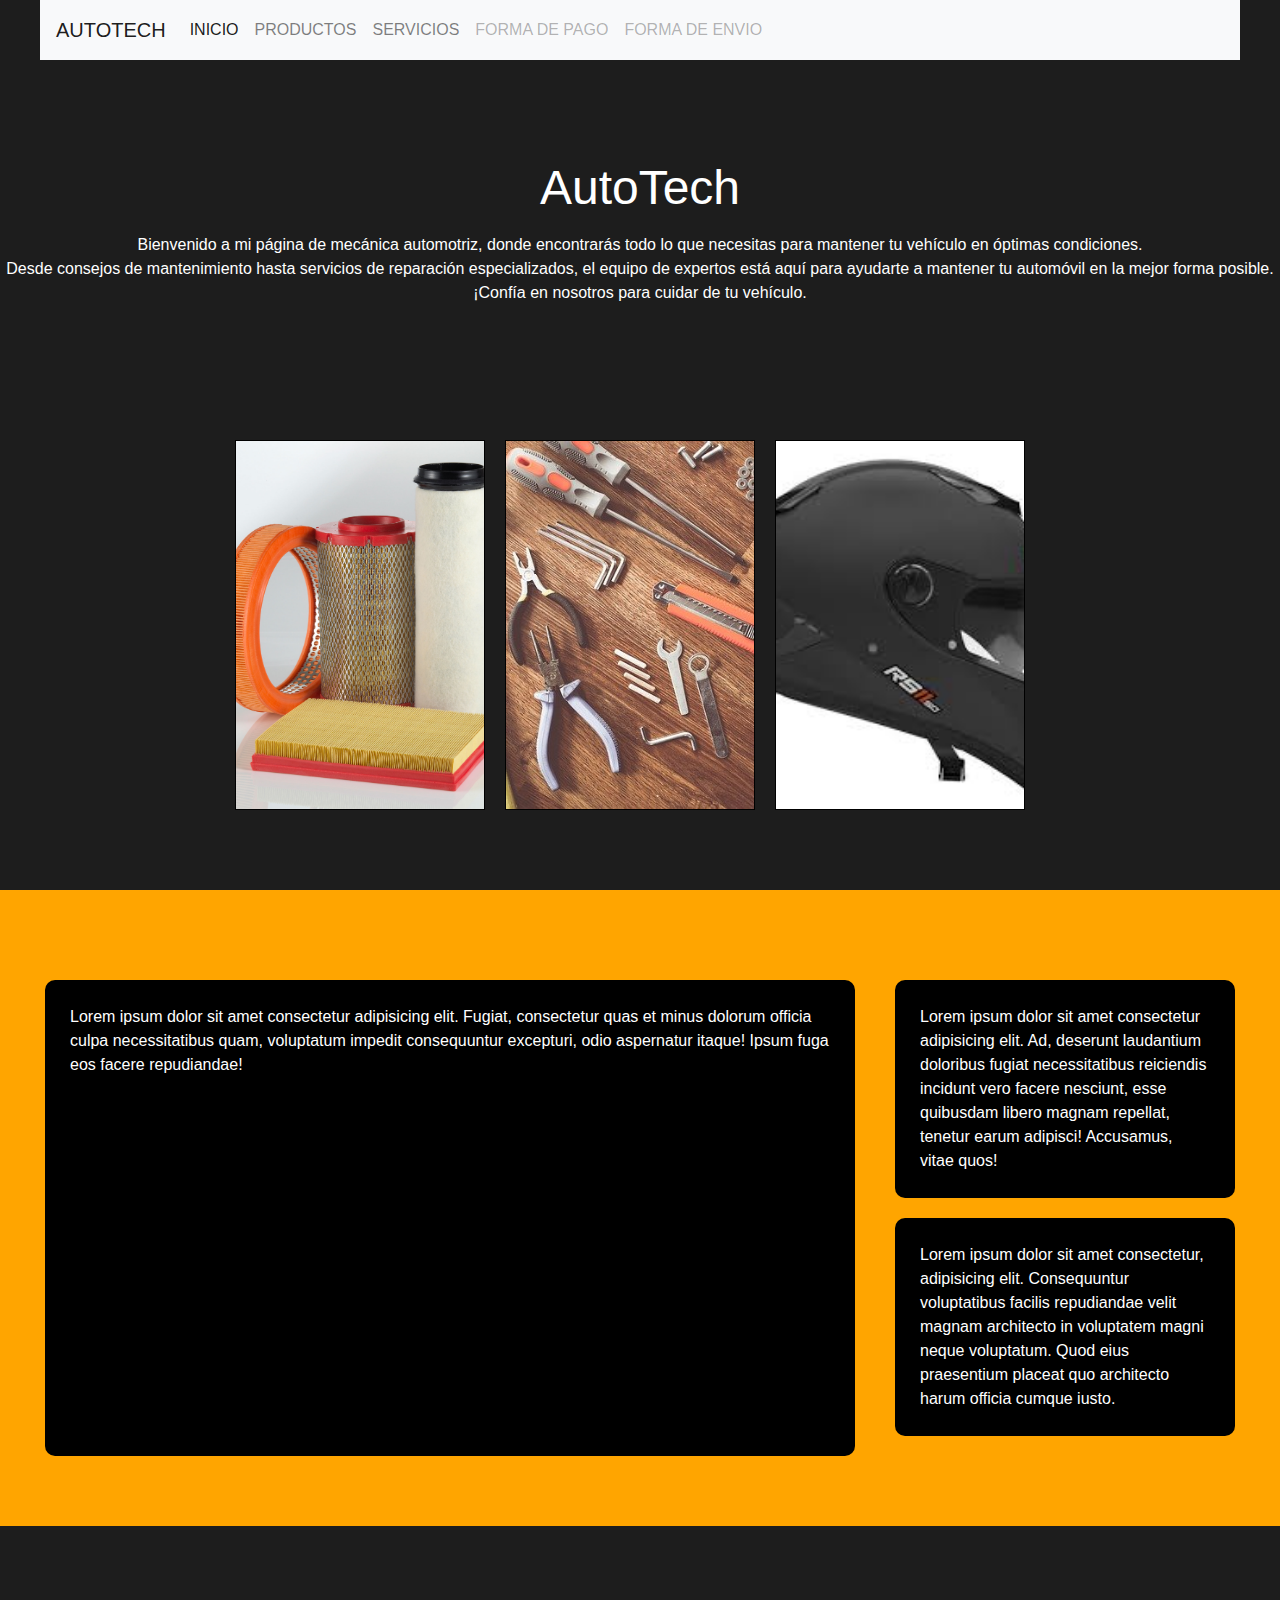
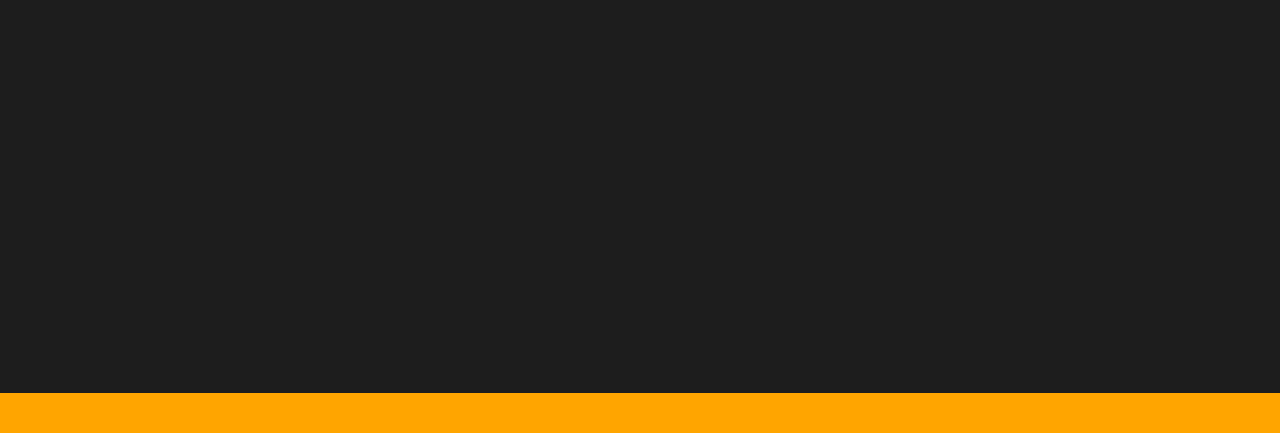
<file: aplicando-lo-aprendido/Index.html>
<!DOCTYPE html>
<html lang="en">
<head>
    <meta charset="UTF-8">
    <meta name="viewport" content="width=, initial-scale=1.0">
    <meta name="viewport" content="width=device-width, initial-scale=1.0">
    <link rel="stylesheet" href="https://cdnjs.cloudflare.com/ajax/libs/font-awesome/6.5.2/css/all.min.css" 
    integrity="sha512-SnH5WK+bZxgPHs44uWIX+LLJAJ9/2PkPKZ5QiAj6Ta86w+fsb2TkcmfRyVX3pBnMFcV7oQPJkl9QevSCWr3W6A==" 
    crossorigin="anonymous" referrerpolicy="no-referrer" />

    <link rel="stylesheet" href="https://cdn.jsdelivr.net/npm/bootstrap@4.0.0/dist/css/bootstrap.min.css" integrity="sha384-Gn5384xqQ1aoWXA+058RXPxPg6fy4IWvTNh0E263XmFcJlSAwiGgFAW/dAiS6JXm" crossorigin="anonymous">

    <title>AutoTech</title>
    <link rel="stylesheet" href="css/style.css">
    
</head>
<body>
    <header>
        <nav class="navbar navbar-expand-lg navbar-light bg-light">
            <a class="navbar-brand" href="#">AutoTech</a>
            <button class="navbar-toggler" type="button" data-toggle="collapse" data-target="#navbarNavAltMarkup" aria-controls="navbarNavAltMarkup" aria-expanded="false" aria-label="Toggle navigation">
              <span class="navbar-toggler-icon"></span>
            </button>
            <div class="collapse navbar-collapse" id="navbarNavAltMarkup">
              <div class="navbar-nav">
                <a class="nav-item nav-link active" href="index.html">inicio <span class="sr-only">(current)</span></a>
                <a class="nav-item nav-link" href="html/productos.html">productos</a>
                <a class="nav-item nav-link" href="html/servicios.html">servicios</a>
                <a class="nav-item nav-link disabled" href="html/forma_de_pago.html">forma de pago</a>
                <a class="nav-item nav-link disabled" href="html/forma_de_envios.html">forma de envio</a>
              </div>
            </div>
          </nav>
    </header>
    <main>
        <section id="hero">
            <h1>AutoTech</h1>
            <p>
                Bienvenido a mi página de mecánica automotriz, donde encontrarás todo lo que necesitas para mantener tu vehículo 
                 en óptimas condiciones. 
                 <br>Desde consejos de mantenimiento hasta servicios de reparación especializados, el equipo de expertos está aquí para ayudarte a mantener tu automóvil en la mejor forma posible.
                 <br>¡Confía en nosotros para cuidar de tu vehículo.

                <!-- Que imprecionante que pude hacer esto :)--->
            </p>
        </section>
    <section>

        <div class="cuadros-container">
            <div class="cuadrado-one">
                <div class="cuadro">
                    <div class="imagen-container">
                        <div class="inner-image-container">
                            <a href="html/Servicios.html">
                                <img src="imagenes/Aire.jpg" alt="Descripción de la imagen">
                            </a>
                        </div>
                    </div>
                </div>
            </div>
            <div class="cuadrado-two">
                 <div class="cuadro">
                    <div class="imagen-container">
                        <div class="inner-image-container">
                            <a href="html/Productos.html">
                                <img src="imagenes/herra.jpg" alt="Descripción de la imagen">
                            </a>
                        </div>
                    </div>
                </div>
            </div>
            <div class="cuadrado-one">
                <div class="cuadro">
                    <div class="imagen-container">
                        <div class="inner-image-container">
                            <a href="html/Productos.html">
                                <img src="imagenes/casco2.jpg" alt="Descripción de la imagen">
                            </a>
                        </div>
                    </div>
                </div> 
            </div>  
            
        </div>

    </section>
    </main>
    <script>
    
    
    </script>
    
    <section>
        <div class="home">
            <div class="in-flex">Lorem ipsum dolor sit amet consectetur adipisicing elit. Fugiat, consectetur quas et minus dolorum officia culpa necessitatibus quam, voluptatum impedit consequuntur excepturi, odio aspernatur itaque! Ipsum fuga eos facere repudiandae!</div>
            <div class="in-flex">
                <div>Lorem ipsum dolor sit amet consectetur adipisicing elit. Ad, deserunt laudantium doloribus fugiat necessitatibus reiciendis incidunt vero facere nesciunt, esse quibusdam libero magnam repellat, tenetur earum adipisci! Accusamus, vitae quos!</div>
                <div>Lorem ipsum dolor sit amet consectetur, adipisicing elit. Consequuntur voluptatibus facilis repudiandae velit magnam architecto in voluptatem magni neque voluptatum. Quod eius praesentium placeat quo architecto harum officia cumque iusto.</div>
            </div>
        </div>
    </section>

    <section class="map">
        <div class="map-">
            <iframe src="https://www.google.com/maps/embed?pb=!1m18!1m12!1m3!1d590.6511134456609!2d-62.096354646391745!3d-33.129393608003205!2m3!1f0!2f0!3f0!3m2!1i1024!2i768!4f13.1!3m3!1m2!1s0x95c907040617c6b5%3A0x42a2169476bf49dd!2zVGFsbGVyIE1lY8OhbmljbyAiRWwgVGlsw61uIg!5e0!3m2!1ses-419!2sar!4v1715634796891!5m2!1ses-419!2sar" width="100%" height="450" style="border:0;" allowfullscreen="" loading="lazy" referrerpolicy="no-referrer-when-downgrade"></iframe>
        </div>
    </section>

    <section>
        <div class="contenedor">
            <div class="fottercontenedor">
                <div class="SocialaIcons">
                    <a href="https://www.facebook.com/tomas.olmos.7359?mibextid=ZbWKwL" target="_blank"><i class="fa-brands fa-facebook"></i></a>
                    <a href="https://www.instagram.com/simplemente__tomas?igsh=MTJ5MWNtdjFtOG92bg==" target="_blank"><i class="fa-brands fa-instagram"></i></a>
                    <a href="https://x.com/therealbuni/status/1777747635165634878?t=FuPVV7jL7dUSJaeonuk_qw&s=09" target="_blank"><i class="fa-brands fa-twitter"></i></a>
                    <a href="https://www.youtube.com/watch?v=zW2wwxXJ72s&t=250s" target="_blank"><i class="fa-brands fa-youtube"></i></a>
                    <a href="https://open.spotify.com/track/1MVqeIAwhD4T44AKVkIfic?si=KakTl2W1TYuA5w91Ghtxzg" target="_blank"><i class="fa-brands fa-spoty"></i></a>
                </div>
            </div>
        </div>
    </section>

    <script src="https://code.jquery.com/jquery-3.2.1.slim.min.js" integrity="sha384-KJ3o2DKtIkvYIK3UENzmM7KCkRr/rE9/Qpg6aAZGJwFDMVNA/GpGFF93hXpG5KkN" crossorigin="anonymous"></script>
    <script src="https://cdn.jsdelivr.net/npm/popper.js@1.12.9/dist/umd/popper.min.js" integrity="sha384-ApNbgh9B+Y1QKtv3Rn7W3mgPxhU9K/ScQsAP7hUibX39j7fakFPskvXusvfa0b4Q" crossorigin="anonymous"></script>
    <script src="https://cdn.jsdelivr.net/npm/bootstrap@4.0.0/dist/js/bootstrap.min.js" integrity="sha384-JZR6Spejh4U02d8jOt6vLEHfe/JQGiRRSQQxSfFWpi1MquVdAyjUar5+76PVCmYl" crossorigin="anonymous"></script>
 

</body>
</html>
</file>
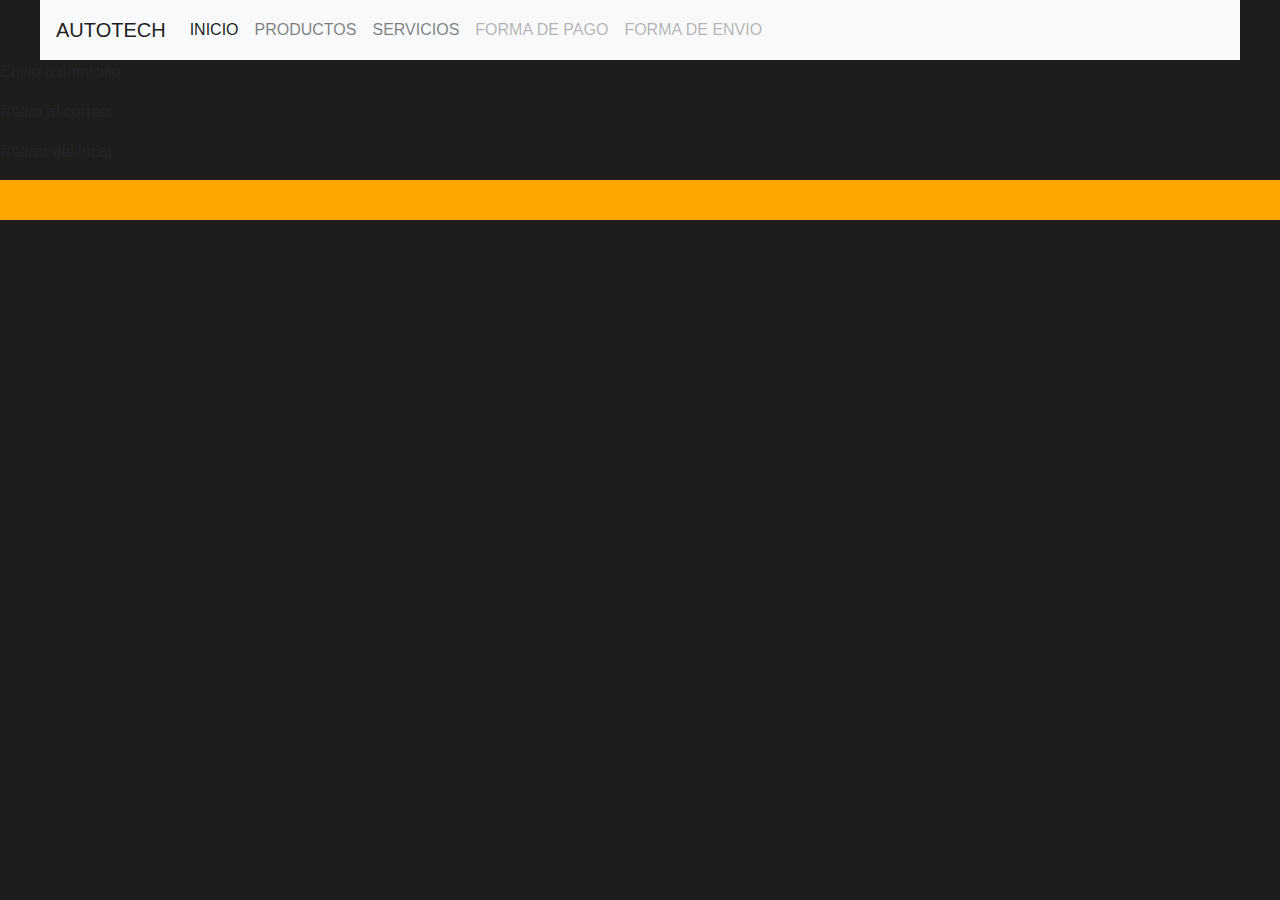
<file: aplicando-lo-aprendido/html/Forma_de_envios.html>
<!DOCTYPE html>
<html lang="en">
<head>
    <meta charset="UTF-8">
    <meta name="viewport" content="width=, initial-scale=1.0">
    <link rel="stylesheet" href="https://cdnjs.cloudflare.com/ajax/libs/font-awesome/6.5.2/css/all.min.css" 
    integrity="sha512-SnH5WK+bZxgPHs44uWIX+LLJAJ9/2PkPKZ5QiAj6Ta86w+fsb2TkcmfRyVX3pBnMFcV7oQPJkl9QevSCWr3W6A==" 
    crossorigin="anonymous" referrerpolicy="no-referrer" />

    <link rel="stylesheet" href="https://cdn.jsdelivr.net/npm/bootstrap@4.0.0/dist/css/bootstrap.min.css" integrity="sha384-Gn5384xqQ1aoWXA+058RXPxPg6fy4IWvTNh0E263XmFcJlSAwiGgFAW/dAiS6JXm" crossorigin="anonymous">

    <title>AutoTech/envios</title>
    <link rel="stylesheet" href="../css/style.css">
</head>
<body>
    <header>
        <nav class="navbar navbar-expand-lg navbar-light bg-light">
            <a class="navbar-brand" href="#">AutoTech</a>
            <button class="navbar-toggler" type="button" data-toggle="collapse" data-target="#navbarNavAltMarkup" aria-controls="navbarNavAltMarkup" aria-expanded="false" aria-label="Toggle navigation">
              <span class="navbar-toggler-icon"></span>
            </button>
            <div class="collapse navbar-collapse" id="navbarNavAltMarkup">
              <div class="navbar-nav">
                <a class="nav-item nav-link active" href="../index.html">inicio <span class="sr-only">(current)</span></a>
                <a class="nav-item nav-link" href="productos.html">productos</a>
                <a class="nav-item nav-link" href="servicios.html">servicios</a>
                <a class="nav-item nav-link disabled" href="forma_de_pago.html">forma de pago</a>
                <a class="nav-item nav-link disabled" href="forma_de_envios.html">forma de envio</a>
              </div>
            </div>
          </nav>
    </header>
    <main>
       
        
        <div class="contenedor-card-a">
        
            <div class="card-a">
                <p>
                    Envio a domicilio
                </p>
            </div>
            <div class="card-b">
                <p>
                    Retiro al correo
                </p>
            </div>
            <div class="card-c">
                <p>
                    Retirar del local
                </p>
            </div>        
               
           </div>


        
        <section>
            <div class="contenedor">
                <div class="fottercontenedor">
                    <div class="SocialaIcons">
                        <a href="https://www.facebook.com/tomas.olmos.7359?mibextid=ZbWKwL" target="_blank"><i class="fa-brands fa-facebook"></i></a>
                        <a href="https://www.instagram.com/simplemente__tomas?igsh=MTJ5MWNtdjFtOG92bg==" target="_blank"><i class="fa-brands fa-instagram"></i></a>
                        <a href="https://x.com/therealbuni/status/1777747635165634878?t=FuPVV7jL7dUSJaeonuk_qw&s=09" target="_blank"><i class="fa-brands fa-twitter"></i></a>
                        <a href="https://www.youtube.com/watch?v=zW2wwxXJ72s&t=250s" target="_blank"><i class="fa-brands fa-youtube"></i></a>
                        <a href="https://open.spotify.com/track/1MVqeIAwhD4T44AKVkIfic?si=KakTl2W1TYuA5w91Ghtxzg" target="_blank"><i class="fa-brands fa-spoty"></i></a>
                    </div>
                </div>
            </div>
        </section>

    </main>
    
    <script src="https://cdn.jsdelivr.net/npm/bootstrap@5.3.3/dist/js/bootstrap.bundle.min.js" integrity="sha384-YvpcrYf0tY3lHB60NNkmXc5s9fDVZLESaAA55NDzOxhy9GkcIdslK1eN7N6jIeHz" crossorigin="anonymous"></script>
    
    <script src="https://code.jquery.com/jquery-3.2.1.slim.min.js" integrity="sha384-KJ3o2DKtIkvYIK3UENzmM7KCkRr/rE9/Qpg6aAZGJwFDMVNA/GpGFF93hXpG5KkN" crossorigin="anonymous"></script>
    <script src="https://cdn.jsdelivr.net/npm/popper.js@1.12.9/dist/umd/popper.min.js" integrity="sha384-ApNbgh9B+Y1QKtv3Rn7W3mgPxhU9K/ScQsAP7hUibX39j7fakFPskvXusvfa0b4Q" crossorigin="anonymous"></script>
    <script src="https://cdn.jsdelivr.net/npm/bootstrap@4.0.0/dist/js/bootstrap.min.js" integrity="sha384-JZR6Spejh4U02d8jOt6vLEHfe/JQGiRRSQQxSfFWpi1MquVdAyjUar5+76PVCmYl" crossorigin="anonymous"></script>


</body>
</html>
</file>
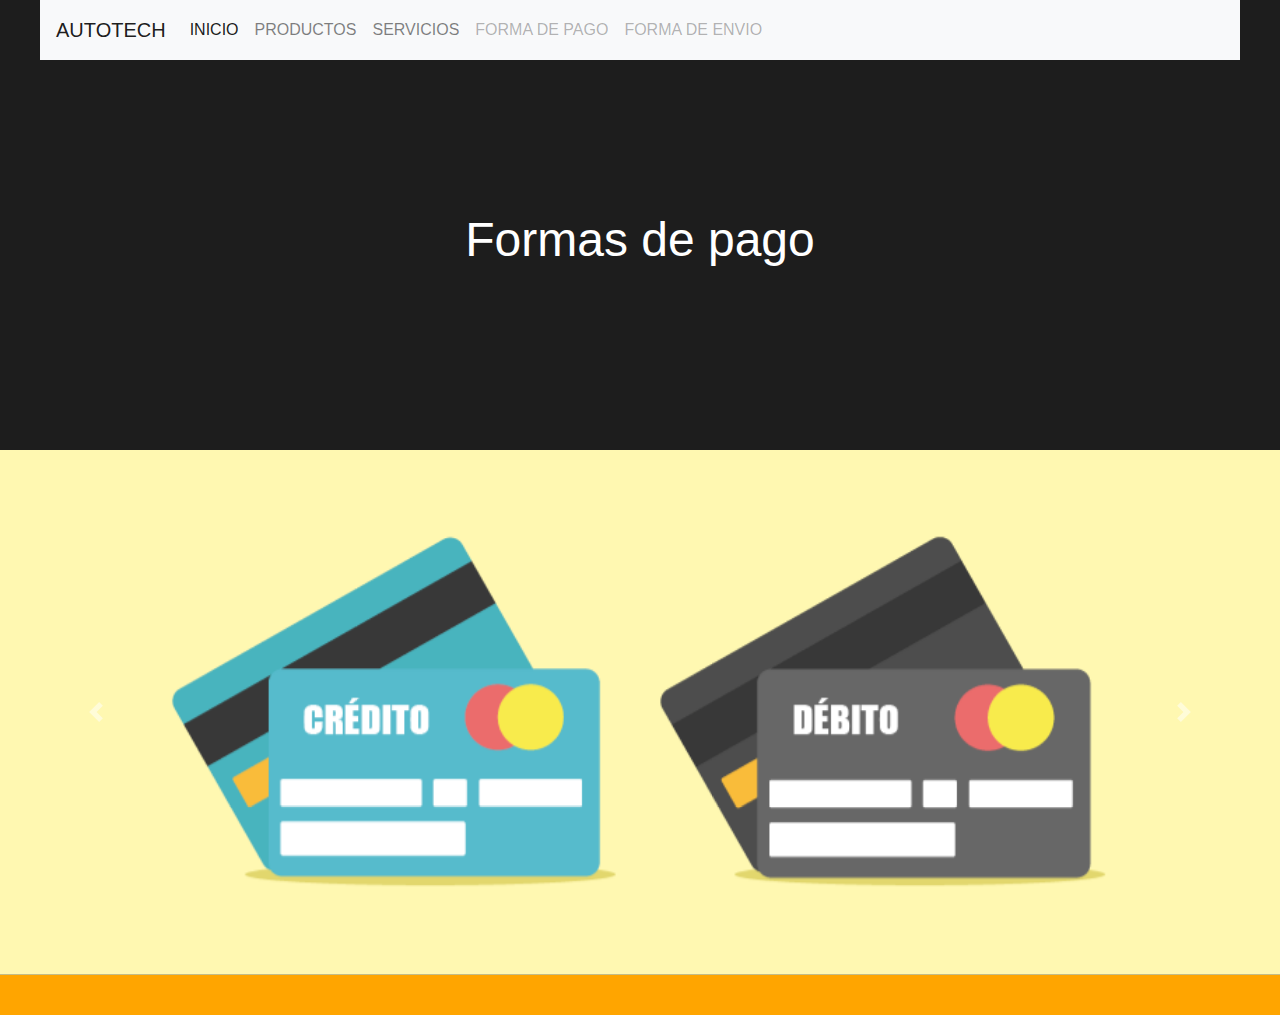
<file: aplicando-lo-aprendido/html/Forma_de_pago.html>
<!DOCTYPE html>
<html lang="en">
<head>
    <meta charset="UTF-8">
    <meta name="viewport" content="width=, initial-scale=1.0">
    <link rel="stylesheet" href="https://cdnjs.cloudflare.com/ajax/libs/font-awesome/6.5.2/css/all.min.css" 
    integrity="sha512-SnH5WK+bZxgPHs44uWIX+LLJAJ9/2PkPKZ5QiAj6Ta86w+fsb2TkcmfRyVX3pBnMFcV7oQPJkl9QevSCWr3W6A==" 
    crossorigin="anonymous" referrerpolicy="no-referrer" />
    <link href="https://cdn.jsdelivr.net/npm/bootstrap@5.3.3/dist/css/bootstrap.min.css" rel="stylesheet" integrity="sha384-QWTKZyjpPEjISv5WaRU9OFeRpok6YctnYmDr5pNlyT2bRjXh0JMhjY6hW+ALEwIH" crossorigin="anonymous">

    <link rel="stylesheet" href="https://cdn.jsdelivr.net/npm/bootstrap@4.0.0/dist/css/bootstrap.min.css" integrity="sha384-Gn5384xqQ1aoWXA+058RXPxPg6fy4IWvTNh0E263XmFcJlSAwiGgFAW/dAiS6JXm" crossorigin="anonymous">

    <title>AutoTech/pago</title>
    <link rel="stylesheet" href="../css/style.css">

</head>
<body>
    <header>
        <nav class="navbar navbar-expand-lg navbar-light bg-light">
            <a class="navbar-brand" href="#">AutoTech</a>
            <button class="navbar-toggler" type="button" data-toggle="collapse" data-target="#navbarNavAltMarkup" aria-controls="navbarNavAltMarkup" aria-expanded="false" aria-label="Toggle navigation">
              <span class="navbar-toggler-icon"></span>
            </button>
            <div class="collapse navbar-collapse" id="navbarNavAltMarkup">
              <div class="navbar-nav">
                <a class="nav-item nav-link active" href="../index.html">inicio <span class="sr-only">(current)</span></a>
                <a class="nav-item nav-link" href="productos.html">productos</a>
                <a class="nav-item nav-link" href="servicios.html">servicios</a>
                <a class="nav-item nav-link disabled" href="forma_de_pago.html">forma de pago</a>
                <a class="nav-item nav-link disabled" href="forma_de_envios.html">forma de envio</a>
              </div>
            </div>
          </nav>
    </header>
    <h1>
        <div class="t-pago">
            Formas de pago
        </div>
    </h1>
<!--boostrap -->
    <div id="carouselExample" class="carousel slide">
        <div class="carousel-inner">
          <div class="carousel-item active">
            <img src="../imagenes/credito-o-debito.png" class="d-block w-100" alt="...">
          </div>
          <div class="carousel-item">
            <img src="../imagenes/illust57-5439.jpg" class="d-block w-100" alt="...">
          </div>
          <div class="carousel-item">
            <img src="../imagenes/qr.png" class="d-block w-100" alt="...">
          </div>
        </div>
        <button class="carousel-control-prev" type="button" data-bs-target="#carouselExample" data-bs-slide="prev">
          <span class="carousel-control-prev-icon" aria-hidden="true"></span>
          <span class="visually-hidden">Previous</span>
        </button>
        <button class="carousel-control-next" type="button" data-bs-target="#carouselExample" data-bs-slide="next">
          <span class="carousel-control-next-icon" aria-hidden="true"></span>
          <span class="visually-hidden">Next</span>
        </button>
      </div>






    <!-- <main>
        <section id="hero">
           <div class="cuadros_container2">
            <div class="cuadro-custom">
                <div class="imagen-container-custom">
                    <div class="inner-image-container-custom">
                        <a href="html/Servicios.html">

                            <div class="informacion-de-productos-p">
                                <p>
                                    Pago en efectivo.  
                                </p>
                            </div>  
                        
                    </div>
                </div>

            </div>
            <div class="cuadro-custom">
                    <div class="img-pago">
                    <img src="imagenes/credito-o-debito.png" alt="a">
                    </div>
                <div class="imagen-container-custom">
                    <div class="inner-image-container-custom"> 
                        <a href="html/Productos.html">        
                             </a>
                            <div class="informacion-de-productos-p">
                                <p>
                                    Pago con tarjeta de credito o de debito.
                                </p>
                            </div>                         
                      </div>                    
                </div>  
            </div>
            <div class="cuadro-custom">
                <div class="imagen-container-custom">
                    <div class="inner-image-container-custom">
                            <div class="informacion-de-productos-p">
                                <p>
                                    Pago con código QR o por trasferencia.
                                </p>
                            </div>  
                    </div>
                </div>
            </div>     
        </div>
        </section> -->
       

        
        <section>
            <div class="contenedor">
                <div class="fottercontenedor">
                    <div class="SocialaIcons">
                        <a href="https://www.facebook.com/tomas.olmos.7359?mibextid=ZbWKwL" target="_blank"><i class="fa-brands fa-facebook"></i></a>
                        <a href="https://www.instagram.com/simplemente__tomas?igsh=MTJ5MWNtdjFtOG92bg==" target="_blank"><i class="fa-brands fa-instagram"></i></a>
                        <a href="https://x.com/therealbuni/status/1777747635165634878?t=FuPVV7jL7dUSJaeonuk_qw&s=09" target="_blank"><i class="fa-brands fa-twitter"></i></a>
                        <a href="https://www.youtube.com/watch?v=zW2wwxXJ72s&t=250s" target="_blank"><i class="fa-brands fa-youtube"></i></a>
                        <a href="https://open.spotify.com/track/1MVqeIAwhD4T44AKVkIfic?si=KakTl2W1TYuA5w91Ghtxzg" target="_blank"><i class="fa-brands fa-spoty"></i></a>
                    </div>
                </div>
            </div>
        </section>

    </main>
    
        <script src="https://cdn.jsdelivr.net/npm/bootstrap@5.3.3/dist/js/bootstrap.bundle.min.js" integrity="sha384-YvpcrYf0tY3lHB60NNkmXc5s9fDVZLESaAA55NDzOxhy9GkcIdslK1eN7N6jIeHz" crossorigin="anonymous"></script>
    
        <script src="https://code.jquery.com/jquery-3.2.1.slim.min.js" integrity="sha384-KJ3o2DKtIkvYIK3UENzmM7KCkRr/rE9/Qpg6aAZGJwFDMVNA/GpGFF93hXpG5KkN" crossorigin="anonymous"></script>
        <script src="https://cdn.jsdelivr.net/npm/popper.js@1.12.9/dist/umd/popper.min.js" integrity="sha384-ApNbgh9B+Y1QKtv3Rn7W3mgPxhU9K/ScQsAP7hUibX39j7fakFPskvXusvfa0b4Q" crossorigin="anonymous"></script>
        <script src="https://cdn.jsdelivr.net/npm/bootstrap@4.0.0/dist/js/bootstrap.min.js" integrity="sha384-JZR6Spejh4U02d8jOt6vLEHfe/JQGiRRSQQxSfFWpi1MquVdAyjUar5+76PVCmYl" crossorigin="anonymous"></script>
    

</body>
</html>
</file>
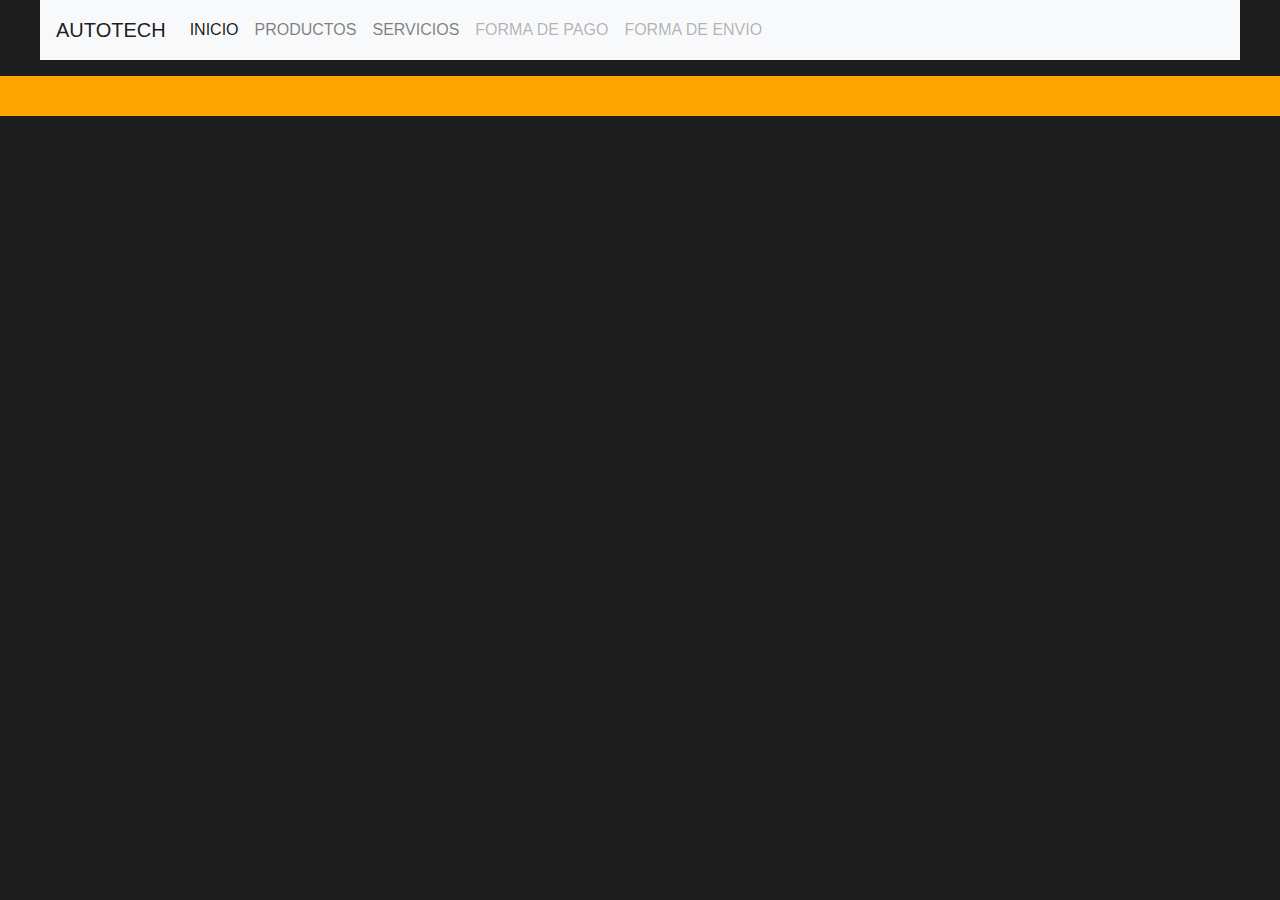
<file: aplicando-lo-aprendido/html/Productos.html>
<!DOCTYPE html>
<html lang="en">
<head>
    <meta charset="UTF-8">
    <meta name="viewport" content="width=, initial-scale=1.0">
    <link rel="stylesheet" href="https://cdnjs.cloudflare.com/ajax/libs/font-awesome/6.5.2/css/all.min.css" 
    integrity="sha512-SnH5WK+bZxgPHs44uWIX+LLJAJ9/2PkPKZ5QiAj6Ta86w+fsb2TkcmfRyVX3pBnMFcV7oQPJkl9QevSCWr3W6A==" 
    crossorigin="anonymous" referrerpolicy="no-referrer" />

    <link rel="stylesheet" href="https://cdn.jsdelivr.net/npm/bootstrap@4.0.0/dist/css/bootstrap.min.css" integrity="sha384-Gn5384xqQ1aoWXA+058RXPxPg6fy4IWvTNh0E263XmFcJlSAwiGgFAW/dAiS6JXm" crossorigin="anonymous">

    <title>AutoTech/productos</title>
    <link rel="stylesheet" href="../css/style.css">
</head>
<body>
    <header>
        <nav class="navbar navbar-expand-lg navbar-light bg-light">
            <a class="navbar-brand" href="#">AutoTech</a>
            <button class="navbar-toggler" type="button" data-toggle="collapse" data-target="#navbarNavAltMarkup" aria-controls="navbarNavAltMarkup" aria-expanded="false" aria-label="Toggle navigation">
              <span class="navbar-toggler-icon"></span>
            </button>
            <div class="collapse navbar-collapse" id="navbarNavAltMarkup">
              <div class="navbar-nav">
                <a class="nav-item nav-link active" href="../index.html">inicio <span class="sr-only">(current)</span></a>
                <a class="nav-item nav-link" href="productos.html">productos</a>
                <a class="nav-item nav-link" href="servicios.html">servicios</a>
                <a class="nav-item nav-link disabled" href="forma_de_pago.html">forma de pago</a>
                <a class="nav-item nav-link disabled" href="forma_de_envios.html">forma de envio</a>
              </div>
            </div>
          </nav>
    </header>
    <main>
       

<section>
    <div class="contenedor-card-b">
        
        <div class="card-a-a">
            <p>
                
            </p>
        </div>
        <div class="card-b-b">
            <p>
               
            </p>
        </div>
        <div class="card-c-c">
            <p>
                
            </p>
        </div>        
           
       </div>
       <div class="contenedor-card">
        
        <div class="card-d-d">
            <p>
                
            </p>
        </div>
        <div class="card-e-e">
            <p>
                
            </p>
        </div>
        <div class="card-f-f">
            <p>
                
            </p>
        </div>        
           
       </div>
       
</section>





<section>
    <div class="contenedor">
        <div class="fottercontenedor">
            <div class="SocialaIcons">
                <a href="https://www.facebook.com/tomas.olmos.7359?mibextid=ZbWKwL" target="_blank"><i class="fa-brands fa-facebook"></i></a>
                <a href="https://www.instagram.com/simplemente__tomas?igsh=MTJ5MWNtdjFtOG92bg==" target="_blank"><i class="fa-brands fa-instagram"></i></a>
                <a href="https://x.com/therealbuni/status/1777747635165634878?t=FuPVV7jL7dUSJaeonuk_qw&s=09" target="_blank"><i class="fa-brands fa-twitter"></i></a>
                <a href="https://www.youtube.com/watch?v=zW2wwxXJ72s&t=250s" target="_blank"><i class="fa-brands fa-youtube"></i></a>
                <a href="https://open.spotify.com/track/1MVqeIAwhD4T44AKVkIfic?si=KakTl2W1TYuA5w91Ghtxzg" target="_blank"><i class="fa-brands fa-spoty"></i></a>
            </div>
        </div>
    </div>
</section>

    </main>

    <script src="https://code.jquery.com/jquery-3.2.1.slim.min.js" integrity="sha384-KJ3o2DKtIkvYIK3UENzmM7KCkRr/rE9/Qpg6aAZGJwFDMVNA/GpGFF93hXpG5KkN" crossorigin="anonymous"></script>
    <script src="https://cdn.jsdelivr.net/npm/popper.js@1.12.9/dist/umd/popper.min.js" integrity="sha384-ApNbgh9B+Y1QKtv3Rn7W3mgPxhU9K/ScQsAP7hUibX39j7fakFPskvXusvfa0b4Q" crossorigin="anonymous"></script>
    <script src="https://cdn.jsdelivr.net/npm/bootstrap@4.0.0/dist/js/bootstrap.min.js" integrity="sha384-JZR6Spejh4U02d8jOt6vLEHfe/JQGiRRSQQxSfFWpi1MquVdAyjUar5+76PVCmYl" crossorigin="anonymous"></script>
</body>
</html>
</file>
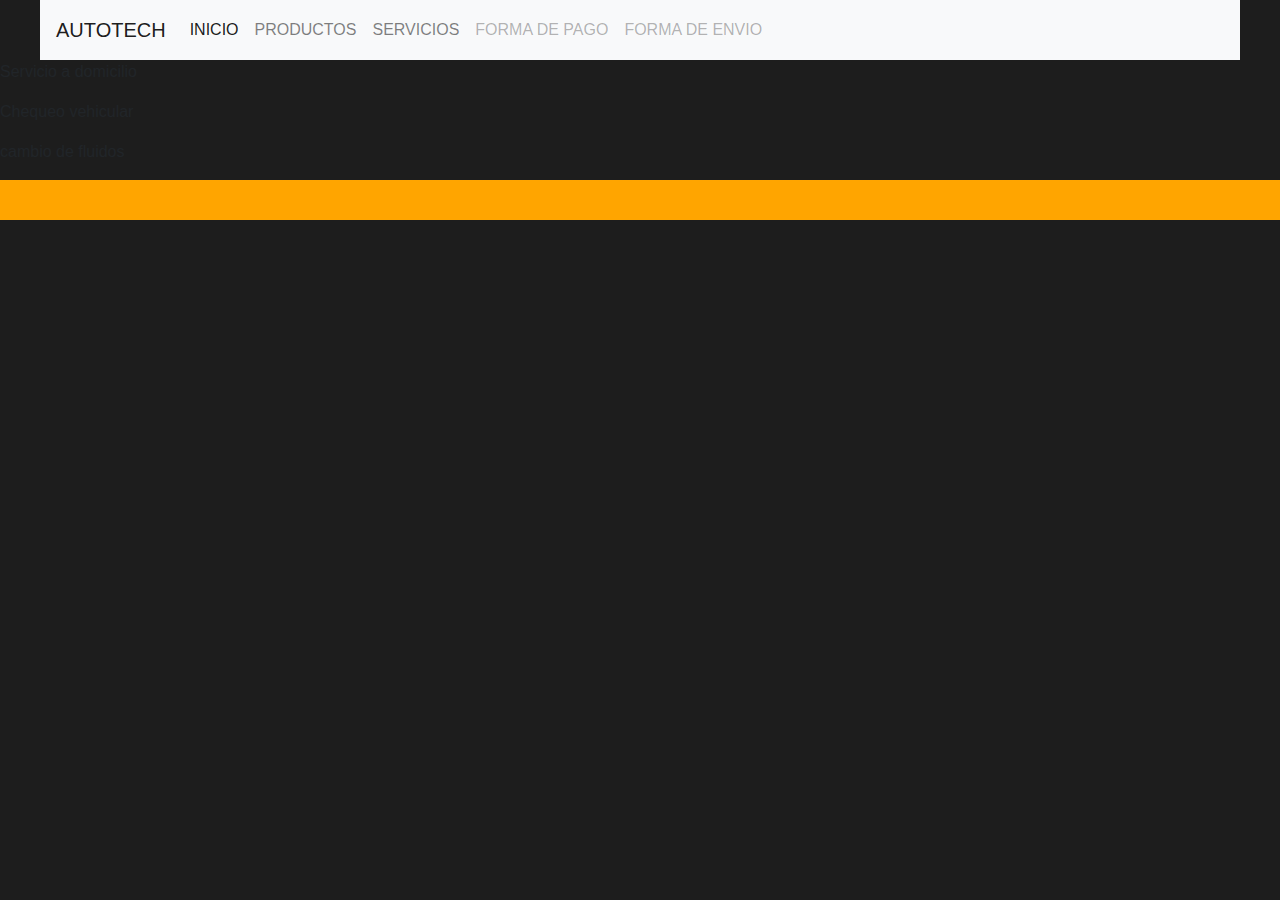
<file: aplicando-lo-aprendido/html/Servicios.html>
<!DOCTYPE html>
<html lang="en">
<head>
    <meta charset="UTF-8">
    <meta name="viewport" content="width=, initial-scale=1.0">
    <link rel="stylesheet" href="https://cdnjs.cloudflare.com/ajax/libs/font-awesome/6.5.2/css/all.min.css" 
    integrity="sha512-SnH5WK+bZxgPHs44uWIX+LLJAJ9/2PkPKZ5QiAj6Ta86w+fsb2TkcmfRyVX3pBnMFcV7oQPJkl9QevSCWr3W6A==" 
    crossorigin="anonymous" referrerpolicy="no-referrer" />

    <link rel="stylesheet" href="https://cdn.jsdelivr.net/npm/bootstrap@4.0.0/dist/css/bootstrap.min.css" integrity="sha384-Gn5384xqQ1aoWXA+058RXPxPg6fy4IWvTNh0E263XmFcJlSAwiGgFAW/dAiS6JXm" crossorigin="anonymous">

    <title>AutoTech/servicios</title>
    <link rel="stylesheet" href="../css/style.css">
</head>
<body>
    <header>
        <nav class="navbar navbar-expand-lg navbar-light bg-light">
            <a class="navbar-brand" href="#">AutoTech</a>
            <button class="navbar-toggler" type="button" data-toggle="collapse" data-target="#navbarNavAltMarkup" aria-controls="navbarNavAltMarkup" aria-expanded="false" aria-label="Toggle navigation">
              <span class="navbar-toggler-icon"></span>
            </button>
            <div class="collapse navbar-collapse" id="navbarNavAltMarkup">
              <div class="navbar-nav">
                <a class="nav-item nav-link active" href="../index.html">inicio <span class="sr-only">(current)</span></a>
                <a class="nav-item nav-link" href="productos.html">productos</a>
                <a class="nav-item nav-link" href="servicios.html">servicios</a>
                <a class="nav-item nav-link disabled" href="forma_de_pago.html">forma de pago</a>
                <a class="nav-item nav-link disabled" href="forma_de_envios.html">forma de envio</a>
              </div>
            </div>
          </nav>
    </header>
    <main>
        
       <div class="contenedor-card">
        
        <div class="card-1">
            <p>
                Servicio a domicilio
            </p>
        </div>
        <div class="card-2">
            <p>
                Chequeo vehicular
            </p>
        </div>
        <div class="card-3">
            <p>
                cambio de fluidos
            </p>
        </div>        
           
       </div>
        
        
        


        <section>
            <div class="contenedor">
                <div class="fottercontenedor">
                    <div class="SocialaIcons">
                        <a href="https://www.facebook.com/tomas.olmos.7359?mibextid=ZbWKwL" target="_blank"><i class="fa-brands fa-facebook"></i></a>
                        <a href="https://www.instagram.com/simplemente__tomas?igsh=MTJ5MWNtdjFtOG92bg==" target="_blank"><i class="fa-brands fa-instagram"></i></a>
                        <a href="https://x.com/therealbuni/status/1777747635165634878?t=FuPVV7jL7dUSJaeonuk_qw&s=09" target="_blank"><i class="fa-brands fa-twitter"></i></a>
                        <a href="https://www.youtube.com/watch?v=zW2wwxXJ72s&t=250s" target="_blank"><i class="fa-brands fa-youtube"></i></a>
                        <a href="https://open.spotify.com/track/1MVqeIAwhD4T44AKVkIfic?si=KakTl2W1TYuA5w91Ghtxzg" target="_blank"><i class="fa-brands fa-spoty"></i></a>
                    </div>
                </div>
            </div>
        </section>
    
    </main>
    
    <script src="https://code.jquery.com/jquery-3.2.1.slim.min.js" integrity="sha384-KJ3o2DKtIkvYIK3UENzmM7KCkRr/rE9/Qpg6aAZGJwFDMVNA/GpGFF93hXpG5KkN" crossorigin="anonymous"></script>
    <script src="https://cdn.jsdelivr.net/npm/popper.js@1.12.9/dist/umd/popper.min.js" integrity="sha384-ApNbgh9B+Y1QKtv3Rn7W3mgPxhU9K/ScQsAP7hUibX39j7fakFPskvXusvfa0b4Q" crossorigin="anonymous"></script>
    <script src="https://cdn.jsdelivr.net/npm/bootstrap@4.0.0/dist/js/bootstrap.min.js" integrity="sha384-JZR6Spejh4U02d8jOt6vLEHfe/JQGiRRSQQxSfFWpi1MquVdAyjUar5+76PVCmYl" crossorigin="anonymous"></script>

</body>
</html>
</file>
<file: aplicando-lo-aprendido/css/style.css>
/*Estilos globales*/
*{
    margin: 0;
    padding: 0;
    box-sizing: border-box;
    font-family: 'Open Sans', sans-serif;
}
/* Estilos del cuerpo de la página */
body{
   /* height: 100vh;*/
    background-color: #1d1d1d;
    /*
    background-size: cover;/*justes para la imagen url*/
    /*background-position: center;*/
}
/* Estilos de la lista */
li{
    list-style: none;
}
/* Estilos de los enlaces */
a{
    text-decoration: none;
    color: #fff;
    font-size: 1rem;
}

/*hover sirve para cambiar los colores de los botones cuando los estas seleccionenado en este caso los votones con likns, esto es parte de una seuda clase la cual cambia sus estados*/
a:hover{
    color: orange;
}
/* Estilos del encabezado */
/*HEADER*/
header{
    position: relative;
    padding: 0 2rem;
}

.navbar{
    width: 100%;
    height: 60px;
    max-width: 1200px;
    margin: 0 auto;
    display: flex;
    align-items: center;
    justify-content: space-between;
    text-transform: uppercase;
}

.navbar .logo a{
    font-size: 1.5rem;
    font-weight: bold;
}

.navbar .links{
    display: flex;
    gap: 2rem;
}

.navbar .toggle_btn{
    color: #fff;
    font-size: 1.5rem;
    cursor: pointer;
    display: none;
}
.action_btn{
    background-color: orange;
    color: #fff;
    padding: 0.5rem 1rem;
    border: none;
    outline: none;
    border-radius: 20px;
    font-size: 0.8rem;
    font-weight: bold;
    cursor: pointer;
    transition: scale 0.2 ease;
}
/*hover sirve para cambiar los colores de los botones cuando los estas seleccionenado en este caso los votones con likns, esto es parte de una seuda clase la cual cambia sus estados*/
.action_btn:hover{
    scale: 1.05;
    color: #ffffff;
}

.action_btn:active{
    scale: 0.95;
}


/* Hero*/
section#hero{
    height: calc(30vh + 90px);
    display: flex;
    flex-direction: column;
    align-items: center;
    justify-content: center;
    text-align: center;
    color: #fff;
}

#hero h1{
    font-size: 3rem;
    margin-bottom: 1rem;
}


.home {
    background-color:orange;
    display: flex;
    flex-wrap: wrap;
    padding: 25px;
    padding-top: 70px;
    padding-bottom: 70px;
    
}

.in-flex{
    color: white;
    flex: 1;
    min-width: 300px;

}

.in-flex:first-child{
    flex: 2;
    padding: 25px;
    background-color: hsl(0, 0%, 0%);
    margin: 20px;
    margin-bottom: 0px;
    border-radius: 10px;
} 
.in-flex div{
    padding: 25px;
    background-color: hsl(0, 0%, 0%);
    margin: 20px;
    border-radius: 10px;
}

/*RESPONSOVE DESION*/
@media (max-width: 992px){
    .navbar .links
    .navbar .action_btn{
        display: none;
    }

    .navbar .toggle_btn{
        display: block;
    }
}

.contenedor{
    position: relative;
    bottom: 0;
    width: 100%;
    background-color:orange;
    display: flex;
    height: 40px;
    margin: auto;
    justify-content: center;
    align-items: center;
   
    
}


.cuadros-container {
     display: flex;
    flex-wrap: wrap; /*para que los cuadros se pongan uno arriba del otro cuando se achica la pantalla*/
    justify-content: center;
    align-items: center;
    padding-bottom: 80px; /* Espacio alrededor de los cuadros */
    margin-top: 10px; /* Desplazamiento hacia arriba */
    overflow: hidden; /* Oculta el contenido que excede los límites del cuadro */
    padding-top: 10px;
}

.cuadro {
    width: 250px;
    height: 370px;
    background-color: rgb(255, 168, 7);
    border: 1px solid black;
    margin-right: 20px; /* Espacio entre los cuadros */
    overflow: hidden; /* Oculta el contenido que excede los límites del cuadro */
}

.imagen-container {
    width: 100%;
    height: 100%;
    display: flex;
    justify-content: center;
    align-items: center;
}

.inner-image-container {
    width: 100%;
    height: 100%;
    overflow: hidden; /* Oculta el contenido de la imagen que excede los límites del contenedor */
}

.inner-image-container img {
    width: 100%; /* Ancho de la imagen dentro del contenedor */
    height: 100%; /* Altura automática para mantener la proporción */
    object-fit: cover; /* Ajusta la imagen para cubrir todo el contenedor sin deformarla */
    display: block; /* Asegura que la imagen se muestre como bloque */
}

/*productos*/
.Deposito {
    display: grid;
    grid-template-columns: repeat(3, 80px);
    grid-template-rows: 4;
    gap: 110px;/* separacion entre cuadro y cuadro*/
    justify-content: center; /* Centra horizontalmente */
    align-content: center; /* Centra verticalmente */
    

  }
  
  .cuadrado {
    width: 180px;
    height: 310px;
    background-color: #ccc;
    display: flex;
    margin-left: -100px;
    justify-content: center;
    align-items: center;
    font-size: 80px;
  }

  .informacion-de-productos p{
    color: #fff;
    margin-top: 340px;
    margin-right: 130px;
    font-size: 15px;
    justify-content: center; /* Centra horizontalmente */
    align-content: center; /* Centra verticalmente */
  }
  
  /*Servicio*/
  /* Estilos para contenedor de cuadros */
.cuadros_container {
  /*aca tambien estan los cuadros de Formas de envios*/
  display: flex;
  justify-content: space-between;
  align-items: flex-end; /* Alinea los cuadros en la parte inferior */
  margin-top: 550px; /* Margen superior para comenzar a bajar los cuadros */
  
/*flex-wrap automatisa que no desborde nuestro body*/
  flex-wrap: wrap;
}

.cuadrado-one{
    flex-direction: row;
}

/* Estilos para cada cuadro */
.cuadro-custom {
  width: 450px;
  height: 250px; /* Altura inicial de los cuadros */
  margin-right: 10px; /* Espacio entre cuadros */
  background-color: orange;
  margin-top: -240px;
  
}

/* Estilos para contenedor de imagen */
.imagen-container-custom {
  width: 100%;
  height: 100%;
  display: flex;
  justify-content: center;
  align-items: center;
}

/* Estilos para contenedor interno de imagen */
.inner-image-container-custom {
  max-width: 100%;
  max-height: 100%;
}

/* Estilos para la imagen dentro del contenedor */
.inner-image-container-custom img {
  max-width: 100%;
  max-height: 100%;
}
/* Estilos para etiqueta */
.etiqueta {
    position: absolute;
    bottom: 5px; /* Distancia desde abajo del cuadro */
    left: 50%;
    transform: translateX(-50%);
    background-color: rgba(0, 0, 0, 0.5); /* Color de fondo semi-transparente */
    color: white;
    padding: 5px 10px;
    font-size: 12px;
  }
  
  /*Formas de envio*/
 .informacion-de-productos-p{
    color: #fff;
    margin-top: 270px;
    margin-left: 2px;
    font-size: 15px;
    justify-content: center; /* Centra horizontalmente */
    align-content: center; /* Centra verticalmente */
 }

 /*Forma de pago*/
 .t-pago{
    height: calc(50vh - 90px);
    display: flex;
    flex-direction: column;
    align-items: center;
    justify-content: center;
    text-align: center;
    color: #fff;

    font-size: 3rem;
    margin-bottom: 30px;
    
 }
 .cuadros_container2 {
    /*aca tambien estan los cuadros de Formas de envios*/
    display: flex;
    justify-content: space-between;
    align-items: flex-end; /* Alinea los cuadros en la parte inferior */
    margin-top: 50px; /* Margen superior para comenzar a bajar los cuadros */
    
  /*flex-wrap automatisa que no desborde nuestro body*/
    flex-wrap: wrap;
  }

 /*MAP*/
 .map{
    padding: 5px;
    background-color: #1d1d1d;
 }
</file>
